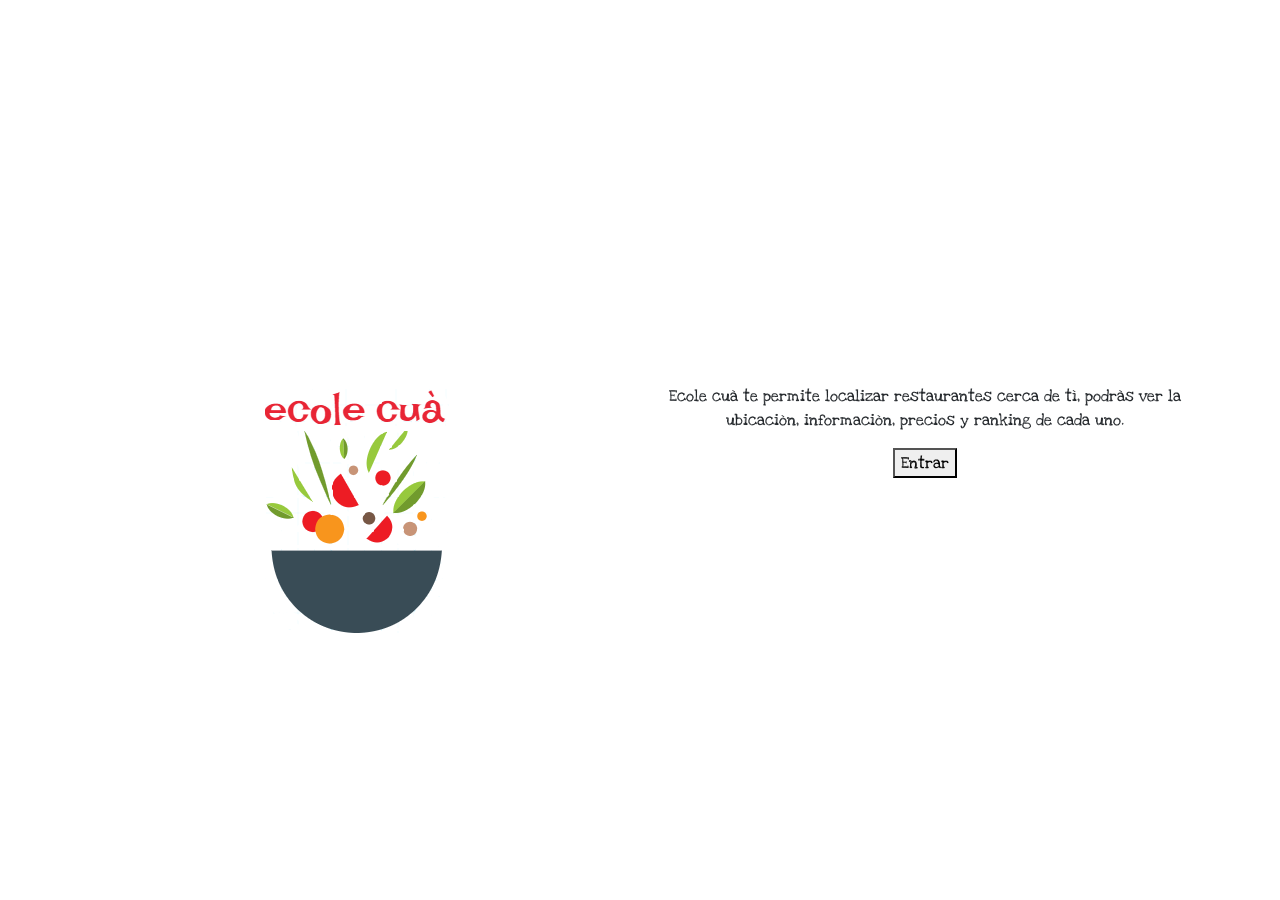
<file: src/views/info.html>
<!doctype html>
<html lang="en">
<head>
  <title>Info</title>
    <!-- Required meta tags -->
    <meta charset="utf-8">
    <meta name="viewport" content="width=device-width, initial-scale=1, shrink-to-fit=no">
    <!--fuente-->
    <link href="https://fonts.googleapis.com/css?family=Love+Ya+Like+A+Sister" rel="stylesheet">
    <!-- Bootstrap CSS -->
    <link rel="stylesheet" href="https://stackpath.bootstrapcdn.com/bootstrap/4.1.3/css/bootstrap.min.css" integrity="sha384-MCw98/SFnGE8fJT3GXwEOngsV7Zt27NXFoaoApmYm81iuXoPkFOJwJ8ERdknLPMO" crossorigin="anonymous">
    <!--hoja de estilos-->
    <link rel="stylesheet" href="../css/styleslash.css">
</head>
<body>
<!--INICIA CONTENIDO-->
<div class="container">
  <div class="row">
    <div class="col-sm">
      <img src="../img/ecolecualogo.png" alt="loading"/>
    </div>
    <div class="col-sm">
    <p>Ecole cuà te permite localizar restaurantes cerca de tì, podràs ver la ubicaciòn, informaciòn, precios y ranking de cada uno.</p>
    <button id="entrar">Entrar</button>
    </div>
  </div>
</div>

<!--TERMINA CONTENIDO-->

    <!-- Optional JavaScript -->
    <script src = "../js/info.js"></script>
    <!-- jQuery first, then Popper.js, then Bootstrap JS -->
    <script src="https://code.jquery.com/jquery-3.3.1.slim.min.js" integrity="sha384-q8i/X+965DzO0rT7abK41JStQIAqVgRVzpbzo5smXKp4YfRvH+8abtTE1Pi6jizo" crossorigin="anonymous"></script>
    <script src="https://cdnjs.cloudflare.com/ajax/libs/popper.js/1.14.3/umd/popper.min.js" integrity="sha384-ZMP7rVo3mIykV+2+9J3UJ46jBk0WLaUAdn689aCwoqbBJiSnjAK/l8WvCWPIPm49" crossorigin="anonymous"></script>
    <script src="https://stackpath.bootstrapcdn.com/bootstrap/4.1.3/js/bootstrap.min.js" integrity="sha384-ChfqqxuZUCnJSK3+MXmPNIyE6ZbWh2IMqE241rYiqJxyMiZ6OW/JmZQ5stwEULTy" crossorigin="anonymous"></script>
  </body>
</html>
</file>
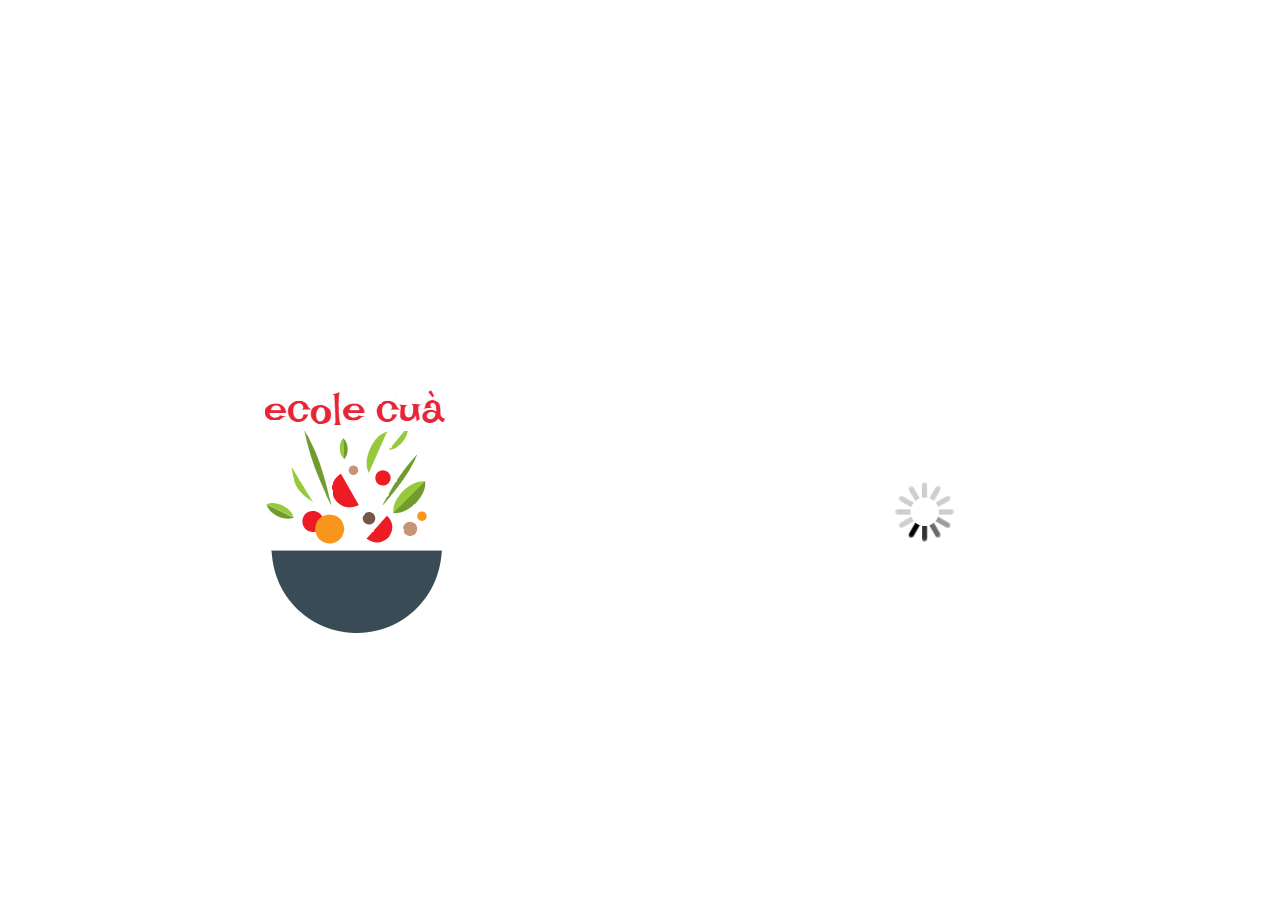
<file: src/views/slash.html>
<!doctype html>
<html lang="en">
  <head>
    <title>Slash</title>
    <!-- Required meta tags -->
    <meta charset="utf-8">
    <meta name="viewport" content="width=device-width, initial-scale=1, shrink-to-fit=no">
    <!--fuente-->
    <link href="https://fonts.googleapis.com/css?family=Love+Ya+Like+A+Sister" rel="stylesheet">
    <!-- Bootstrap CSS -->
    <link rel="stylesheet" href="https://stackpath.bootstrapcdn.com/bootstrap/4.1.3/css/bootstrap.min.css" integrity="sha384-MCw98/SFnGE8fJT3GXwEOngsV7Zt27NXFoaoApmYm81iuXoPkFOJwJ8ERdknLPMO" crossorigin="anonymous">
    <!--hoja de estilos-->
    <link rel="stylesheet" href="../css/styleslash.css">
</head>
<body>
<!--INICIA CONTENIDO-->
<div class="container">
  <div class="row">
    <div class="col-sm">
      <img src="../img/ecolecualogo.png" alt="loading"/>
  </div>
  <div class="col-sm">
      <img src="../img/loading.gif" alt="loading"/>
    </div>
  </div>
</div>

<!--TERMINA CONTENIDO-->

    <!-- Optional JavaScript -->
    <script src = "../js/slash.js"></script>
    <!-- jQuery first, then Popper.js, then Bootstrap JS -->
    <script src="https://code.jquery.com/jquery-3.3.1.slim.min.js" integrity="sha384-q8i/X+965DzO0rT7abK41JStQIAqVgRVzpbzo5smXKp4YfRvH+8abtTE1Pi6jizo" crossorigin="anonymous"></script>
    <script src="https://cdnjs.cloudflare.com/ajax/libs/popper.js/1.14.3/umd/popper.min.js" integrity="sha384-ZMP7rVo3mIykV+2+9J3UJ46jBk0WLaUAdn689aCwoqbBJiSnjAK/l8WvCWPIPm49" crossorigin="anonymous"></script>
    <script src="https://stackpath.bootstrapcdn.com/bootstrap/4.1.3/js/bootstrap.min.js" integrity="sha384-ChfqqxuZUCnJSK3+MXmPNIyE6ZbWh2IMqE241rYiqJxyMiZ6OW/JmZQ5stwEULTy" crossorigin="anonymous"></script>
  </body>
</html>
</file>
<file: src/css/styleslash.css>
body{
	font-family: 'Love Ya Like A Sister', serif !important;
}   
.container{
	text-align: center;
    margin-top: 30%;
}
    
h1{
	color: #e82535;
}
</file>
